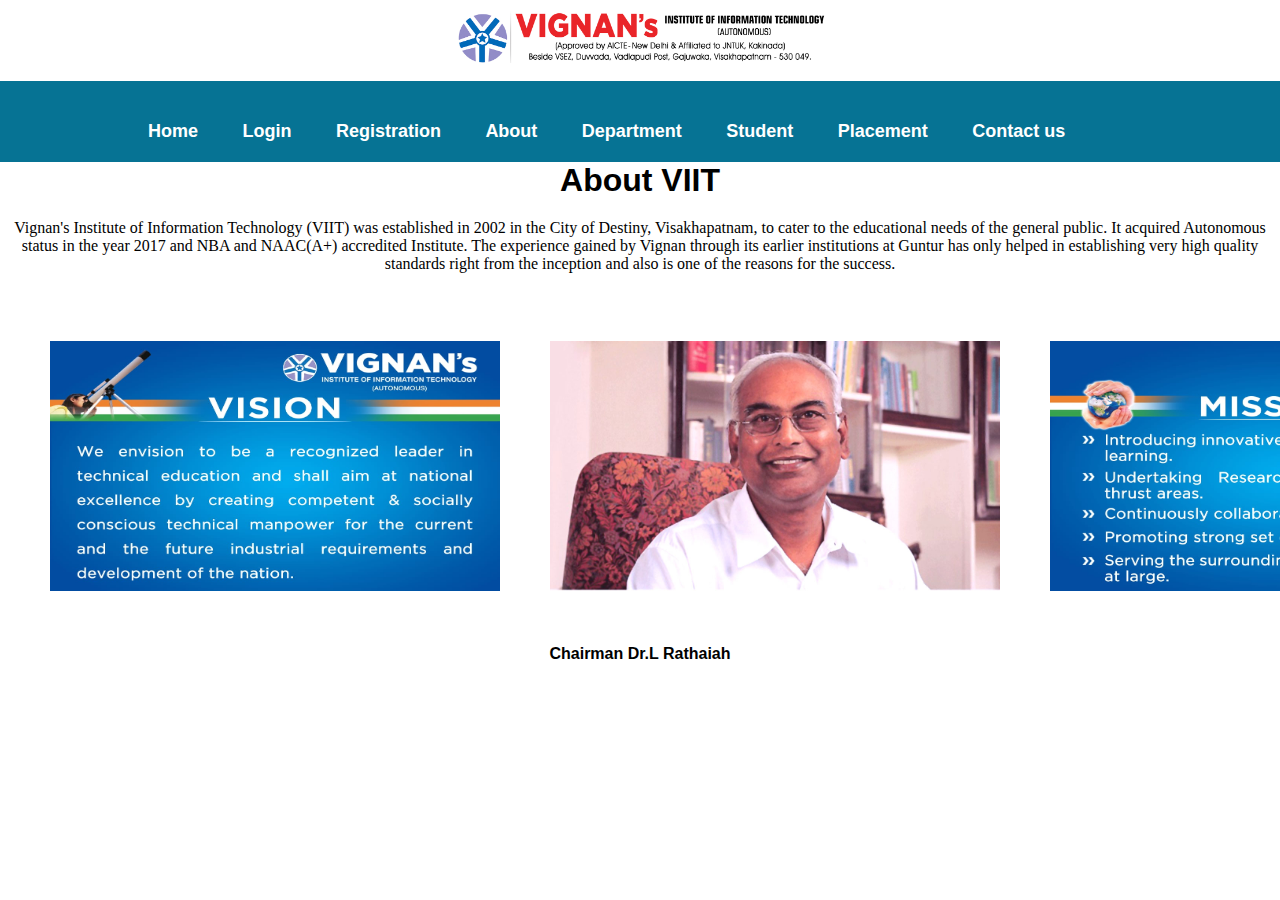
<file: about.html>
<!DOCTYPE html>
<html lang="en">

<head>
    <meta charset="UTF-8">
    <meta http-equiv="X-UA-Compatible" content="IE=edge">
    <meta name="viewport" content="width=device-width, initial-scale=1.0">
    <title>About</title>
    <style>
        p{
            font-family: cursive;   
        }
        .anso{
  margin-left: auto;
  margin-right: auto;
  border-spacing: 50px;
}
    </style>
    <link rel="stylesheet" href="styles.css">
</head>

<body>
    <center><img src="Logo1.png" alt="vignan" height="9%" width="30%"></center>
    <nav class="navbar">

        <ul>
            <li><a href="index.html">Home</a></li>
            <li><a href="Login.html">Login</a></li>
            <li><a href="regist.html">Registration</a></li>
            <li><a href="about.html">About</a></li>
            <li><a href="Depar.html">Department</a></li>
            <li><a href="studen.html">Student</a></li>
            <li><a href="TnP.html">Placement</a></li>
            <li><a href="Stuacainfo.html">Contact us</a></li>
        </ul>
    </nav>
    <div class="ab">
    <center>
        <h1>About VIIT</h1>
    <p>Vignan's Institute of Information Technology (VIIT) was established in 2002 in the City of Destiny,
        Visakhapatnam, to cater to the educational needs of the general public. It acquired Autonomous status in the
        year 2017 and NBA and NAAC(A+) accredited Institute. The experience gained by Vignan through its earlier
        institutions at Guntur has only helped in establishing very high quality standards right from the inception and
        also is one of the reasons for the success.</p>
        </center>
        <br>
        <center>
        <table class="anso">
            <tr>
                <td><img src="vision.jpg" alt="" width="450px" height="250px"></td>
                <td><img src="Chairman.jpg" alt="" width="450px" height="250px"></td>
                <td><img src="mission1.jpg" alt="" width="450px" height="250px"></td>
            </tr>
        </table>
        <p><strong>Chairman
            Dr.L Rathaiah</strong></p>
        </center>
    </div>
    <br><br>
</body>

</html>
</file>
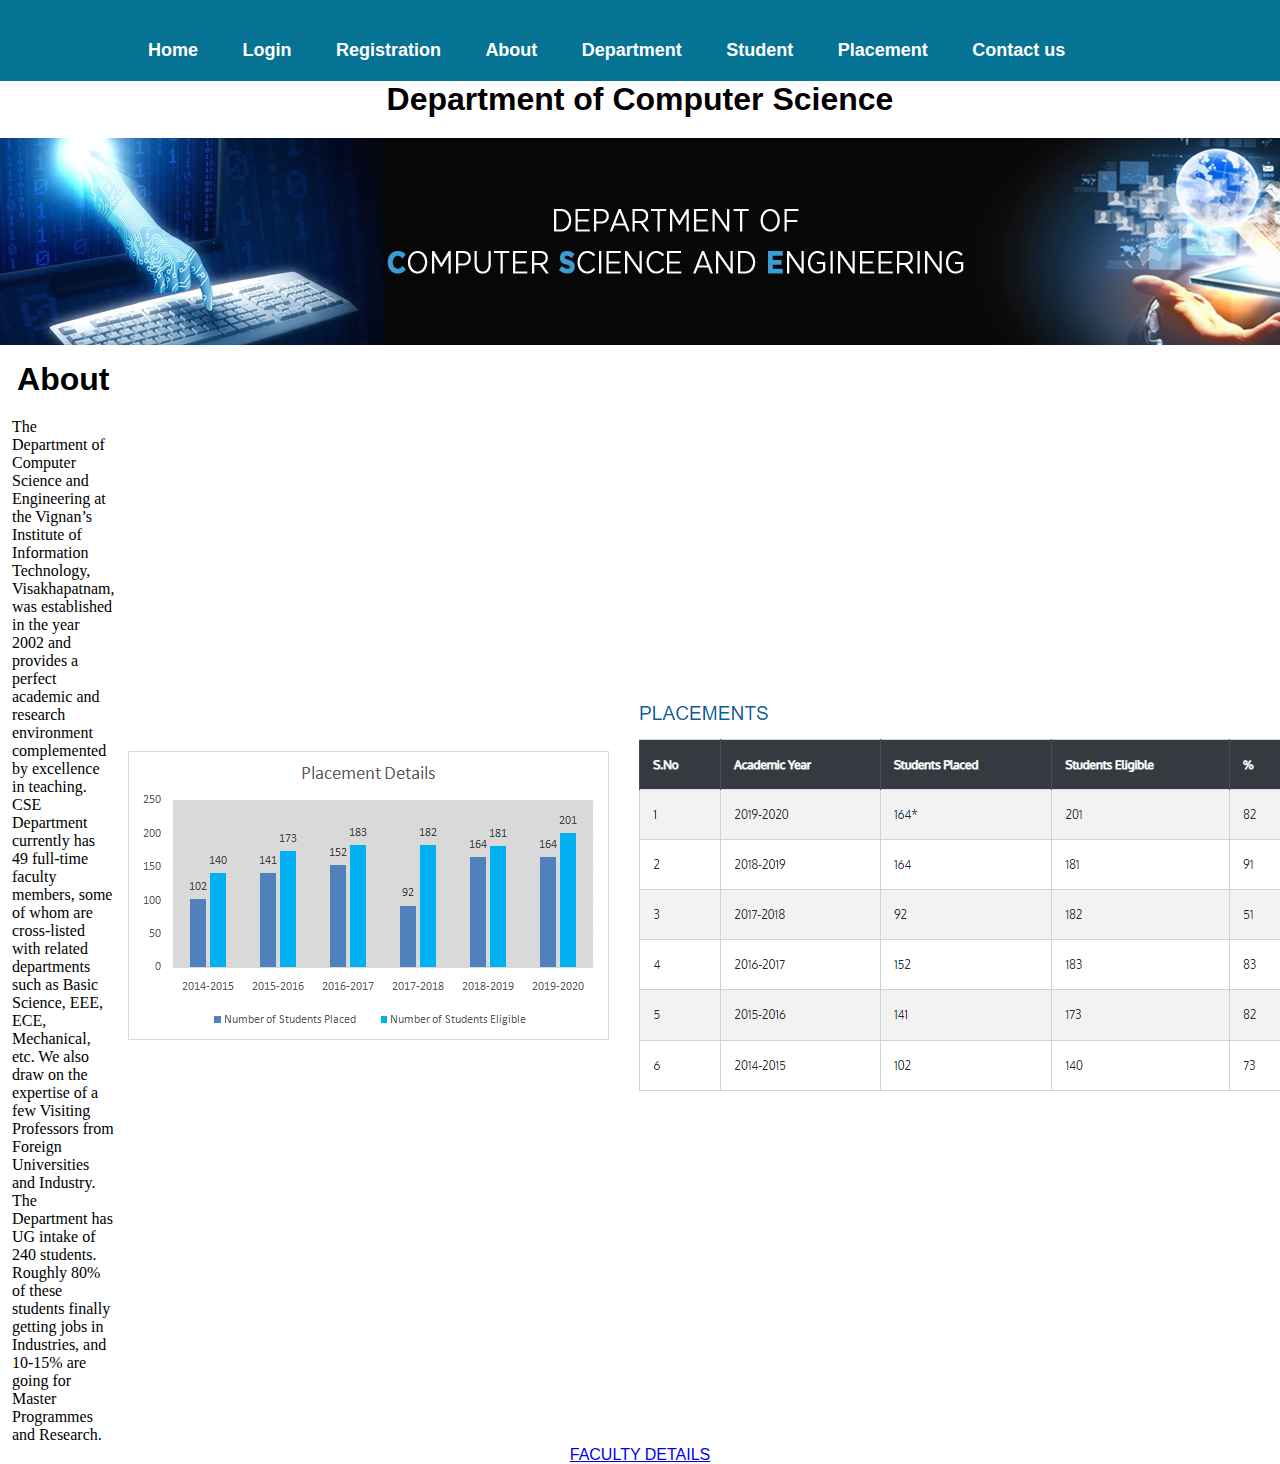
<file: cse.html>
<!DOCTYPE html>
<html lang="en">

<head>
    <meta charset="UTF-8">
    <meta http-equiv="X-UA-Compatible" content="IE=edge">
    <meta name="viewport" content="width=device-width, initial-scale=1.0">
    <title>Computer Science</title>
    <style>
         table,th,tr,tbody,td{
            border: 1px;
            color:black;
            margin: 10px 10px 0px 10px;
        }
        p{
            font-family: cursive;   
        }
        body{
        }
    </style>
    <link rel="stylesheet" href="styles.css">
</head>

<body>
    
    <nav class="navbar">
           
        <ul >
            <li><a href="index.html">Home</a></li>
            <li><a href="Login.html">Login</a></li>
            <li><a href="regist.html">Registration</a></li>
            <li><a href="about.html">About</a></li>
            <li><a href="Depar.html">Department</a></li>
            <li><a href="studen.html">Student</a></li>
            <li><a href="TnP.html">Placement</a></li>
            <li><a href="Stuacainfo.html">Contact us</a></li>
         </ul>
        </nav>
    <center>
        <h1>Department of Computer Science</h1>
       <img src="cse.jpg" alt="Snow">
       <br>
    </center>
    <table>
        <td>
            <h1>About</h1>
    <p>
        
        The Department of Computer Science and Engineering at the Vignan’s Institute of Information Technology,
        Visakhapatnam, was established in the year 2002 and provides a perfect academic and research environment
        complemented by excellence in teaching.
        CSE Department currently has 49 full-time faculty members, some of whom are cross-listed with related
        departments such as Basic Science, EEE, ECE, Mechanical, etc. We also draw on the expertise of a few Visiting
        Professors from Foreign Universities and Industry. The Department has UG intake of 240 students. Roughly 80% of
        these students finally getting jobs in Industries, and 10-15% are going for Master Programmes and Research.

    </p>
        </td>
        <td>
            <img src="csepla.png" alt="">
        </td>
        <td>
            <img src="csepla1.png" alt="">
        </td>
    </table>

    <center>
        <a href="csefac.html">FACULTY DETAILS</a>
    </center>
    
</body>

</html>
</file>
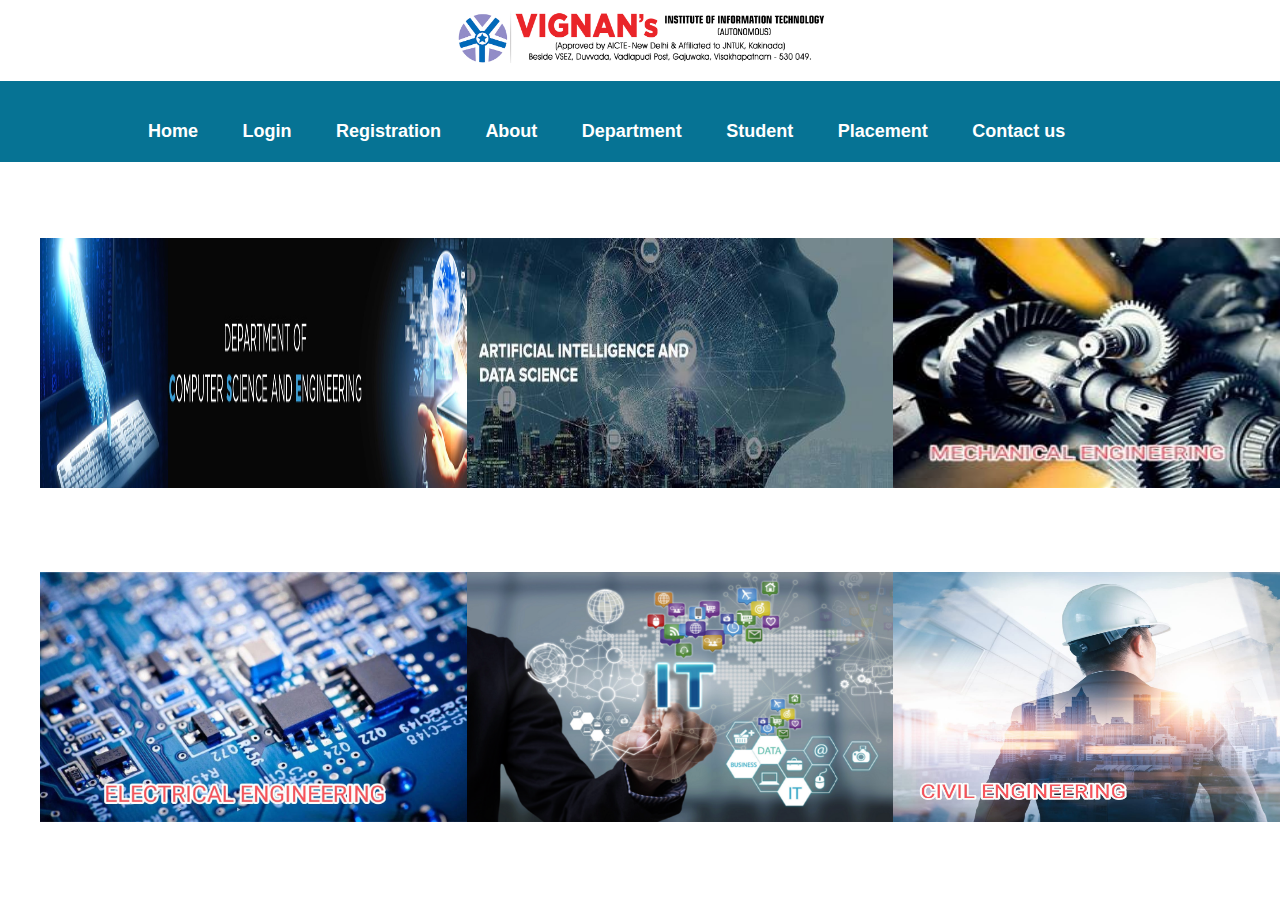
<file: depar.html>
<!DOCTYPE html>
<html lang="en">

<head>
  <meta charset="UTF-8">
  <meta http-equiv="X-UA-Compatible" content="IE=edge">
  <meta name="viewport" content="width=device-width, initial-scale=1.0">
  <title>Departments</title>
  <style>
    * {
      box-sizing: border-box;
    }

    .column {
      float: left;
      width: 33.33%;
      padding: 40px;
    }

    /* Clearfix (clear floats) */
    .row::after {
      content: " ";
      clear: both;
      display: table;
    }
  </style>
  <link rel="stylesheet" href="styles.css">
</head>

<body>
  <center><img src="Logo1.png" alt="vignan" height="9%" width="30%"></center>
  <nav class="navbar">

    <ul >
      <li><a href="index.html">Home</a></li>
      <li><a href="Login.html">Login</a></li>
      <li><a href="regist.html">Registration</a></li>
      <li><a href="about.html">About</a></li>
      <li><a href="Depar.html">Department</a></li>
      <li><a href="studen.html">Student</a></li>
      <li><a href="TnP.html">Placement</a></li>
      <li><a href="Stuacainfo.html">Contact us</a></li>
    </ul>
  </nav>
  <br><br>
  <div class="row">
    <div class="column">
      <a href="cse.html"><img src="cse.jpg" alt="Snow" width="450px" height="250px"></a>
    </div>
    <div class="column">
      <img src="aids.jpg" alt="Forest" width="450px" height="250px">
    </div>
    <div class="column">
      <img src="mech.jpeg" alt="Mountains" width="450px" height="250px">
    </div>
    <div class="column">
      <img src="ece.jpeg" alt="Snow" width="450px" height="250px">
    </div>
    <div class="column">
      <img src="it.png" alt="Forest" width="450px" height="250px">
    </div>
    <div class="column">
      <img src="Civil.jpeg" alt="Mountains" width="450px" height="250px">
    </div>
  </div>
</body>

</html>
</file>
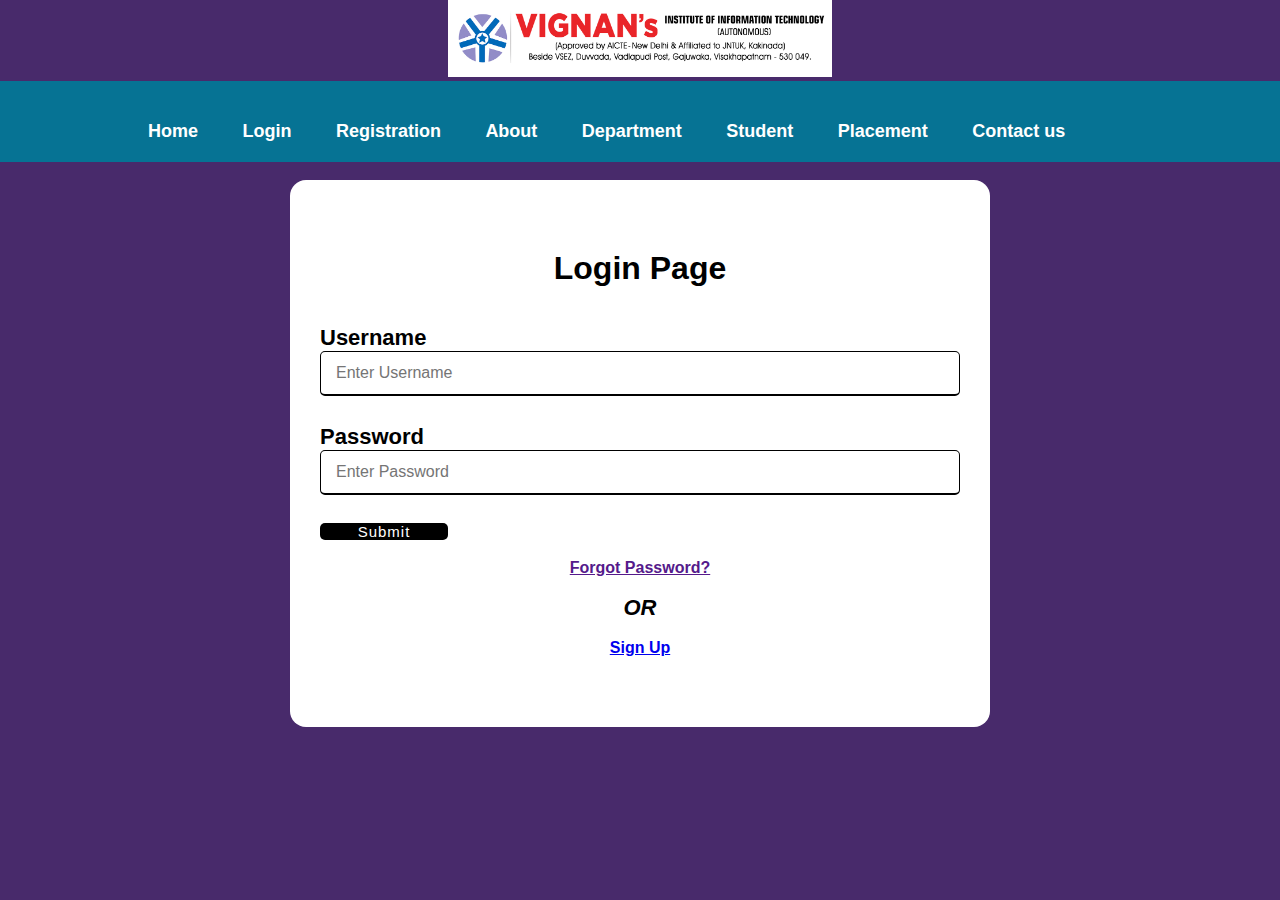
<file: Login.html>
<!DOCTYPE html>
<html lang="en">

<head>
    <meta charset="UTF-8">
    <meta http-equiv="X-UA-Compatible" content="IE=edge">
    <meta name="viewport" content="width=device-width, initial-scale=1.0">
    <title>Login</title>
    <link rel="stylesheet" href="styles.css">
    <script>
        function validate(){
            var username=document.getElementById("username").value;
            var password=document.getElementById("password").value;
            if (username=="anson" && password=="Student"){
                alert("Login Successful");
                window.open("index.html");
            }
            else{
                alert("Invalid username or password");
            }

        }
    </script>
</head>
<style>
    body{
        height: 100vh;
        background-color: rgb(72, 42, 107);
        background-size: cover;
        background-repeat: no-repeat;
    }
</style>
<body>
    <center> <img src="Logo1.png" alt="vignan" height="9%" width="30%"></center>
    <nav class="navbar">
           
        <ul >
            <li><a href="index.html">Home</a></li>
            <li><a href="Login.html">Login</a></li>
            <li><a href="regist.html">Registration</a></li>
            <li><a href="about.html">About</a></li>
            <li><a href="Depar.html">Department</a></li>
            <li><a href="studen.html">Student</a></li>
            <li><a href="TnP.html">Placement</a></li>
            <li><a href="Stuacainfo.html">Contact us</a></li>
         </ul>
        </nav>
        <br>
        <div class="bg">
            <div class="container">
                <h1>Login Page</h1><br>
                <form action="">
                    <div class="box">
                        <p>Username</p>
                        <input type="text" id="username" class="input-box"  placeholder="Enter Username">
                        <br>
                        <br>
                        <p>Password</p>
                        <input type="password" id="password" class="input-box"  placeholder="Enter Password">
                        <br>
                        <br>
                        <input type="submit" value="Submit" onclick="validate()"><br><br>
                        <center>
                        <a href="">Forgot Password?</a><br><br>
                        <p> <em> OR </em></p>
                        <br>
                        <a href="regist.html">Sign Up</a></center>
                    </div>
                </form>
            </div>
        </div>
</body>

</html>
</file>
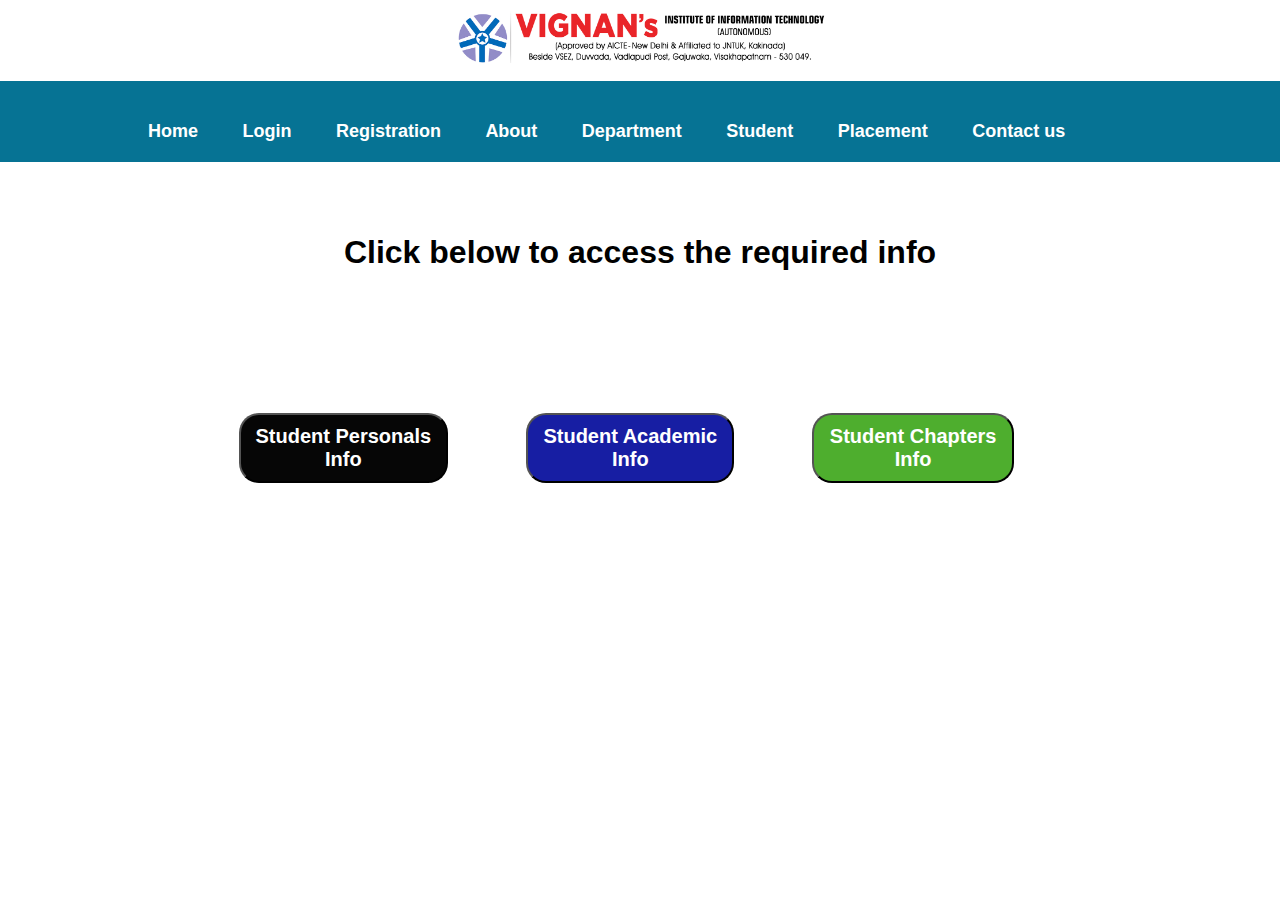
<file: studen.html>
<!DOCTYPE html>
<html lang="en">
<head>
    <meta charset="UTF-8">
    <meta http-equiv="X-UA-Compatible" content="IE=edge">
    <meta name="viewport" content="width=device-width, initial-scale=1.0">
    <title>Student Page</title>
    <style>
          .anso{
  margin-left: auto;
  margin-right: auto;
  border-spacing: 50px;
  
}
    </style>
    <link rel="stylesheet" href="styles.css">
</head>
<body>
    <div class="an">
        <center> <img src="Logo1.png" alt="vignan" height="9%" width="30%"></center>
        <nav>
          <ul>
            <li><a href="index.html">Home</a></li>
            <li><a href="Login.html">Login</a></li>
            <li><a href="regist.html">Registration</a></li>
            <li><a href="about.html">About</a></li>
            <li><a href="Depar.html">Department</a></li>
            <li><a href="studen.html">Student</a></li>
            <li><a href="TnP.html">Placement</a></li>
            <li><a href="Stuacainfo.html">Contact us</a></li>
          </ul>
        </nav>
        <br><br><br><br>
        <center><h1>Click below to access the required info</h1></center>
        <br><br><br><br>
        <center>
          <table class="anso">
            <tr>
              <td><button class="btn"> <a href="stud.html"> Student Personals Info</a></button></td>
              <td><button class="btn1"> <a href="studa.html"> Student Academic Info</a></button></td>
              <td><button class="btn2"> <a href="studc.html">Student Chapters Info</a></button></td>
            </tr>
          </table>
        </center>
</body>
</html>
</file>
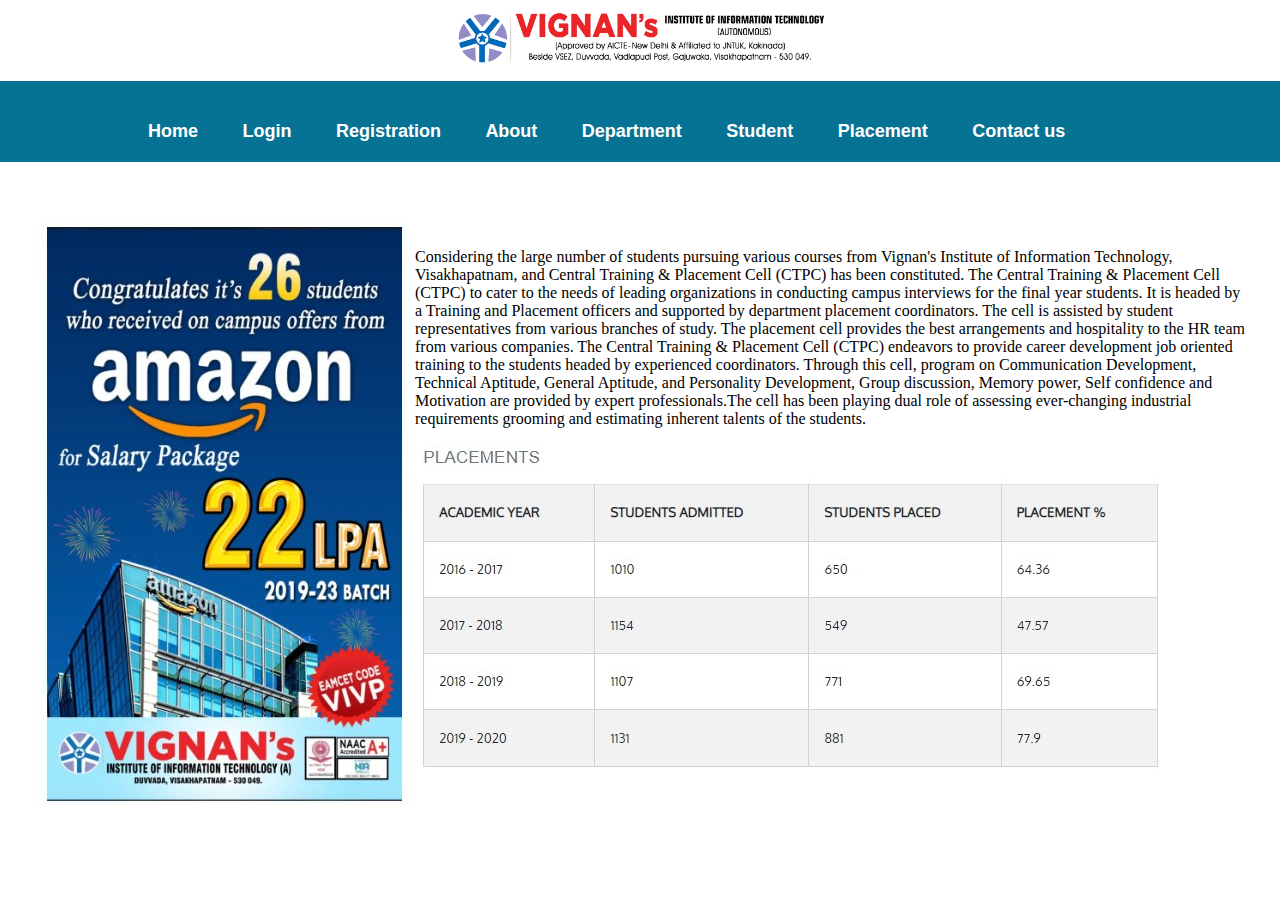
<file: TnP.html>
<!DOCTYPE html>
<html lang="en">

<head>
  <meta charset="UTF-8">
  <meta http-equiv="X-UA-Compatible" content="IE=edge">
  <meta name="viewport" content="width=device-width, initial-scale=1.0">
  <title>Training and Placement</title>
  <style>
    table,
    th,
    tr,
    tbody,
    td {
      border: 1;
      color: black;
      margin: 50px 30px 0px 30px;
    }

    p {
      font-family: cursive;
    }

    .anso {
      margin-left: auto;
      margin-right: auto;
      border-spacing: 50px;
    }
  </style>
  <link rel="stylesheet" href="styles.css">
</head>

<body>
  <div class="an">
    <center> <img src="Logo1.png" alt="vignan" height="9%" width="30%"></center>
    <nav>
      <ul>
        <li><a href="index.html">Home</a></li>
        <li><a href="Login.html">Login</a></li>
        <li><a href="regist.html">Registration</a></li>
        <li><a href="about.html">About</a></li>
        <li><a href="Depar.html">Department</a></li>
        <li><a href="studen.html">Student</a></li>
        <li><a href="TnP.html">Placement</a></li>
        <li><a href="Stuacainfo.html">Contact us</a></li>
      </ul>
    </nav>
    <table>
      <td><img src="pla1.jpg" alt=""></td>
      <td>
        <p>Considering the large number of students pursuing various courses from Vignan's Institute of Information
          Technology, Visakhapatnam, and Central Training & Placement Cell (CTPC) has been constituted.
          The Central Training & Placement Cell (CTPC) to cater to the needs of leading organizations in conducting
          campus
          interviews for the final year students. It is headed by a Training and Placement officers and supported by
          department placement coordinators. The cell is assisted by student representatives from various branches of
          study.
          The placement cell provides the best arrangements and hospitality to the HR team from various companies. The
          Central Training & Placement Cell (CTPC) endeavors to provide career development job oriented training to the
          students headed by experienced coordinators. Through this cell, program on Communication Development,
          Technical
          Aptitude, General Aptitude, and Personality Development, Group discussion, Memory power, Self confidence and
          Motivation are provided by expert professionals.The cell has been playing dual role of assessing ever-changing
          industrial requirements grooming and estimating inherent talents of the students. </p> <br><img src="pla2.jpg"
          alt="">
      </td>
      </td>
      <td></td>
    </table>
</body>

</html>
</file>
<file: styles.css>
* {
    padding: 0;
    margin: 0;
    box-sizing: border-box;
    font-family: 'Lucida Sans', 'Lucida Sans Regular', 'Lucida Grande', 'Lucida Sans Unicode', Geneva, Verdana, sans-serif;
}

.an {
    height: 100vh;
    width: 100%;
    background-color: white;
    background-size: cover;
    background-position: center;
}

nav {
    display: flex;
    width: 100%;
    justify-content: space-between;
    padding-top: 30px;
    padding-bottom: 10px;
    padding-left: 10%;
    background: rgb(6, 115, 148);
}

nav ul li {
    list-style-type: none;
    display: inline-block;
    padding: 10px 20px;
}

nav ul li a {
    color: white;
    text-decoration: none;
    font-size: large;
    font-weight: bold;
}

nav ul li a:hover {
    color: goldenrod ;
    transition: .3s;
}

.bg{
    display: flex;
    justify-content: center;
    align-items: center;
}
.container{
    width: 700px;
    max-height: 100vh;
    background:white;
    color: black;
    font-weight: bolder;
    box-sizing: border-box;
    border-radius: 16px;
    padding: 70px 30px;
    
}

h1{
    margin: 0;
    padding: 0 0 20px;
    text-align: center;
}

.container p{
    font-size: bold;
    font-size: 22px;
}
.container .input-box{
    width: 100%;
    margin-bottom: 10px;
}
.container input[type="text"], input[type="password"]{
    height: 45px;
  width: 100%;
  outline: none;
  font-size: 16px;
  border-radius: 5px;
  padding-left: 15px;
  border: 1px solid black;
  border-bottom-width: 2px;
}
.container input[type="button"]
{
    border: 6px solid black;
    border-radius: 10px;
    outline: none;
    height: 40px;
    background-color: black;
    color: white;
    font-size: 20px;
    border-radius: 18px;
    font-weight: bolder;
    cursor: pointer;
}
 
table .btn{
    border-radius: 20px;
    outline: none;
    height: 70px;
    width: 88%;
    background-color: rgb(6, 6, 6);
    color: white;
    cursor: pointer;
    padding:8px;
}
.btn1{
    border-radius: 20px;
    outline: none;
    height: 70px;
    width: 88%;
    background-color: rgb(23, 30, 163);
    color: white;
    cursor: pointer;
    padding:8px;
}
.btn2{
    border-radius: 20px;
    outline: none;
    height: 70px;
    width: 88%;
    color: white;
    background-color: rgb(78, 174, 46);
    cursor: pointer;
    padding:8px;
}
.btn a,.btn1 a,.btn2 a{
    color:white;
    text-decoration:none;
    font-weight:bolder;
    font-size: 20px;
}
input[type="submit"] {
    border-radius: 5px;
    background-color: black;
    color: white;
    font-size: 15px;
    border: none;
    letter-spacing: 1px;
    height: 50%;
    width: 20%;
    cursor: pointer;
    font-weight: 500;
}
</file>
